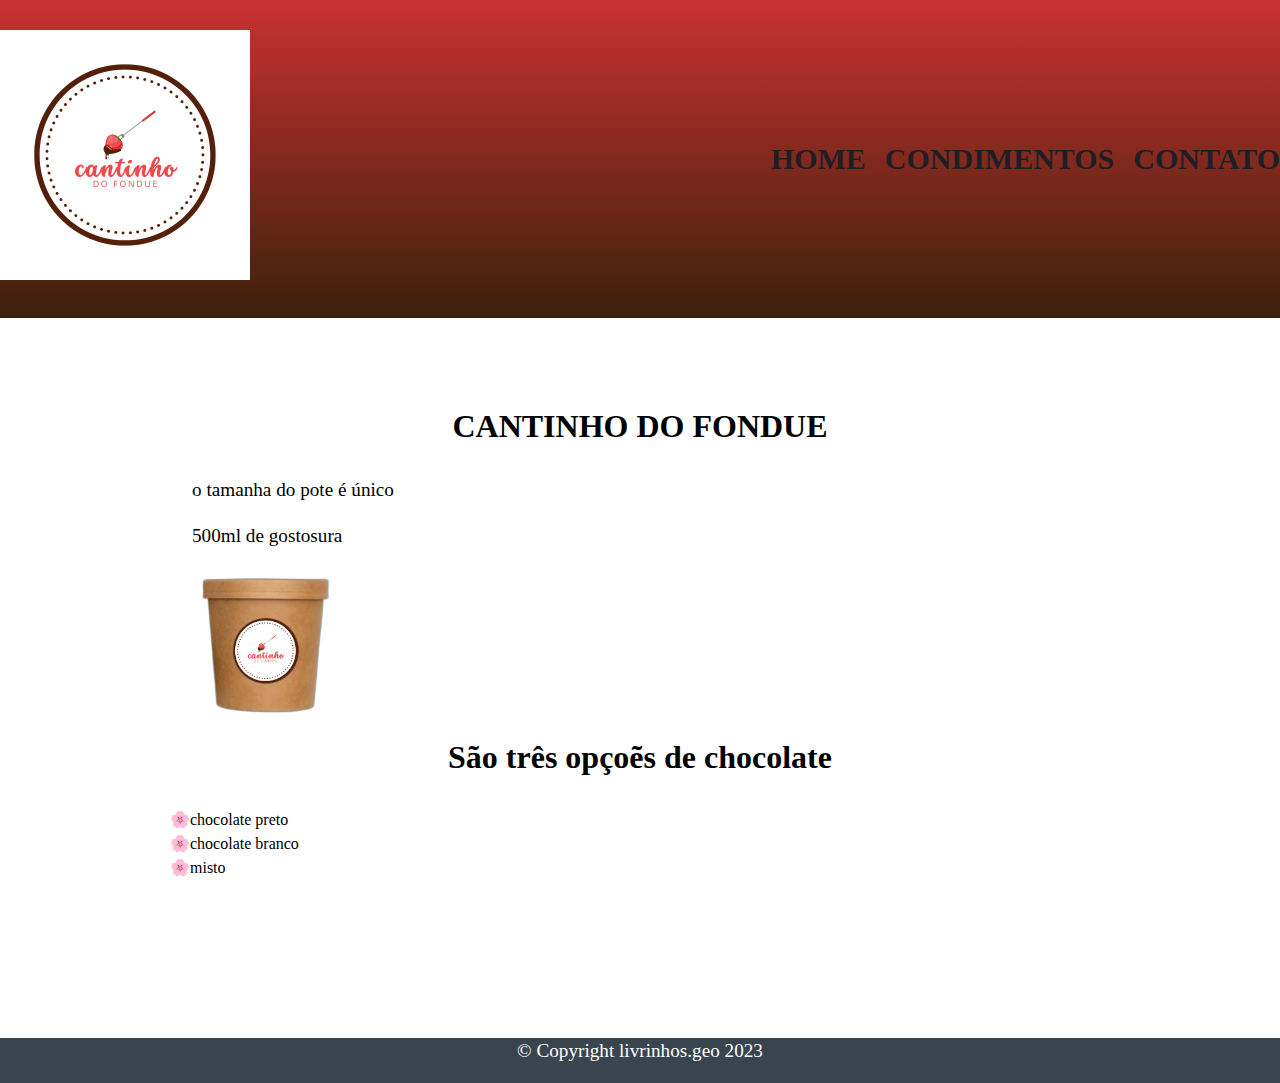
<file: index.html>
<!DOCTYPE html>
<html lang="pt-br">
<head>
    <meta charset="UTF-8">
    <meta http-equiv="X-UA-Compatible" content="IE=edge">
    <meta name="viewport" content="width=device-width, initial-scale=1.0">
    <title>oi</title>
    <link rel= "stylesheet" href="livros.css"> 
</head>

<body>

    <header>
        <div class="caixa">
            <h1><img class="logo" src="1.png"></h1>

            <nav>
                <ul">
                    <li><a href="index.html">home</a></li>
                    <li><a href="livros.html">condimentos</a></li>
                    <li><a href="contato.html">contato</a></li>
                    </ul>
            </nav>
        </div>
    </header>
    <main>
    <section class="principal">
        <h2 class="titulo">CANTINHO DO FONDUE</h2>

        <p><strong></strong></p>

        <p>o tamanha do pote é único</p>

        <p>500ml de gostosura</p>

        <img src="Logotipo- fondue (3).png" alt="livro fire obssesion" class="imghome">

        <p style="font-size: 30px;"><em></em></p>

        <p></p>
    </section>


    <section class="margg">
            <div class="lista">
               <h3 class="titulo">São três opçoẽs de chocolate</h3>
                 <ul class="lista2">
                    <li class="itens">chocolate preto</li> 
                    <li class="itens">chocolate branco</li>
                    <li class="itens">misto</li>
                 </ul>
             </div>
    </section>
</main>
    <footer>
        <p class="rodape">&copy; Copyright livrinhos.geo 2023</p>
    </footer>
</body>

</html>
</file>
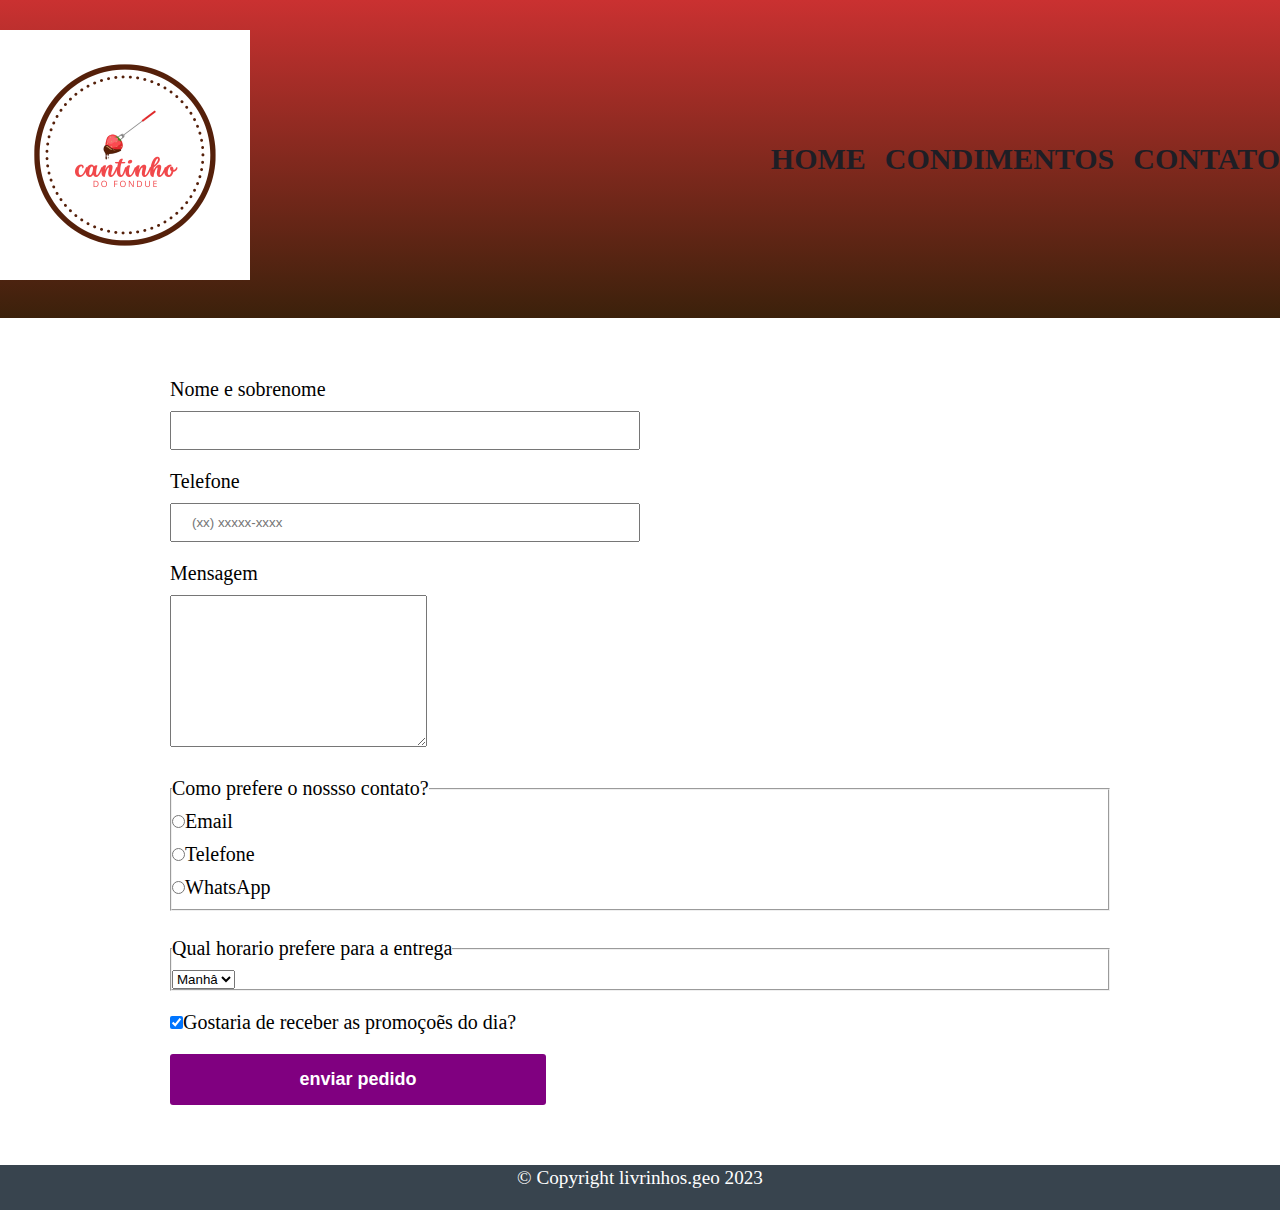
<file: contato.html>
<!DOCTYPE html>
<html lang="pt-br">
<head>
    <meta charset="UTF-8">
    <meta name="viewport" content="width=device-width, initial-scale=1.0">
    <title>contato</title>
    <link rel="stylesheet" href="livros.css" >
</head>
<body>
    <header>
        <div class="caixa">
            <h1><img class="logo" src="1.png"></h1>

            <nav>
                <ul">
                    <li><a href="index.html">home</a></li>
                    <li><a href="livros.html">condimentos</a></li>
                    <li><a href="contato.html">contato</a></li>
                    </ul>
            </nav>
        </div>
    </header>
    <main class="ctt">
        <form>
            <label for="nomeesobrenome">Nome e sobrenome </label>
            <input type="text" id="nomeesobrenome" class="padrao" required>

            <label for="telefone">Telefone</label>
            <input type="tel" id="telefone" class="padrao" required placeholder="(xx) xxxxx-xxxx">

            <label for="mensagem">Mensagem</label>
            <textarea cols="30" rows="10" id="mensagem"></textarea>

         <fieldset class="espaço">
            <legend>Como prefere o nossso contato?</legend>
            <label for="radio-email"><input type="radio" name="contato" value="email" id="radio-email">Email</label>

            <label for="radio-telefone"><input type="radio" name="contato"  id="radio-telefone">Telefone</label>
            
            
            <label for="radio-whatsapp"><input type="radio" name="contato" value="WhatsApp" id="radio-whatsapp">WhatsApp</label>
         </fieldset>

        <fieldset class="espaço">
            <legend>Qual horario prefere para a entrega</legend>
            <select>
                <option>Manhâ</option>
                <option>Tarde</option>
                <option>Noite</option>
            </select>
        </fieldset>

             <label class="checkbox"><input type="checkbox" checked>Gostaria de receber as promoçoẽs do dia?</label>

            <input type="submit" value="enviar pedido" class="enviar">

        </form>

    </main>
    <footer>
        <p class="rodape">&copy; Copyright livrinhos.geo 2023</p>
    </footer>
    
</body>
</html>
</file>
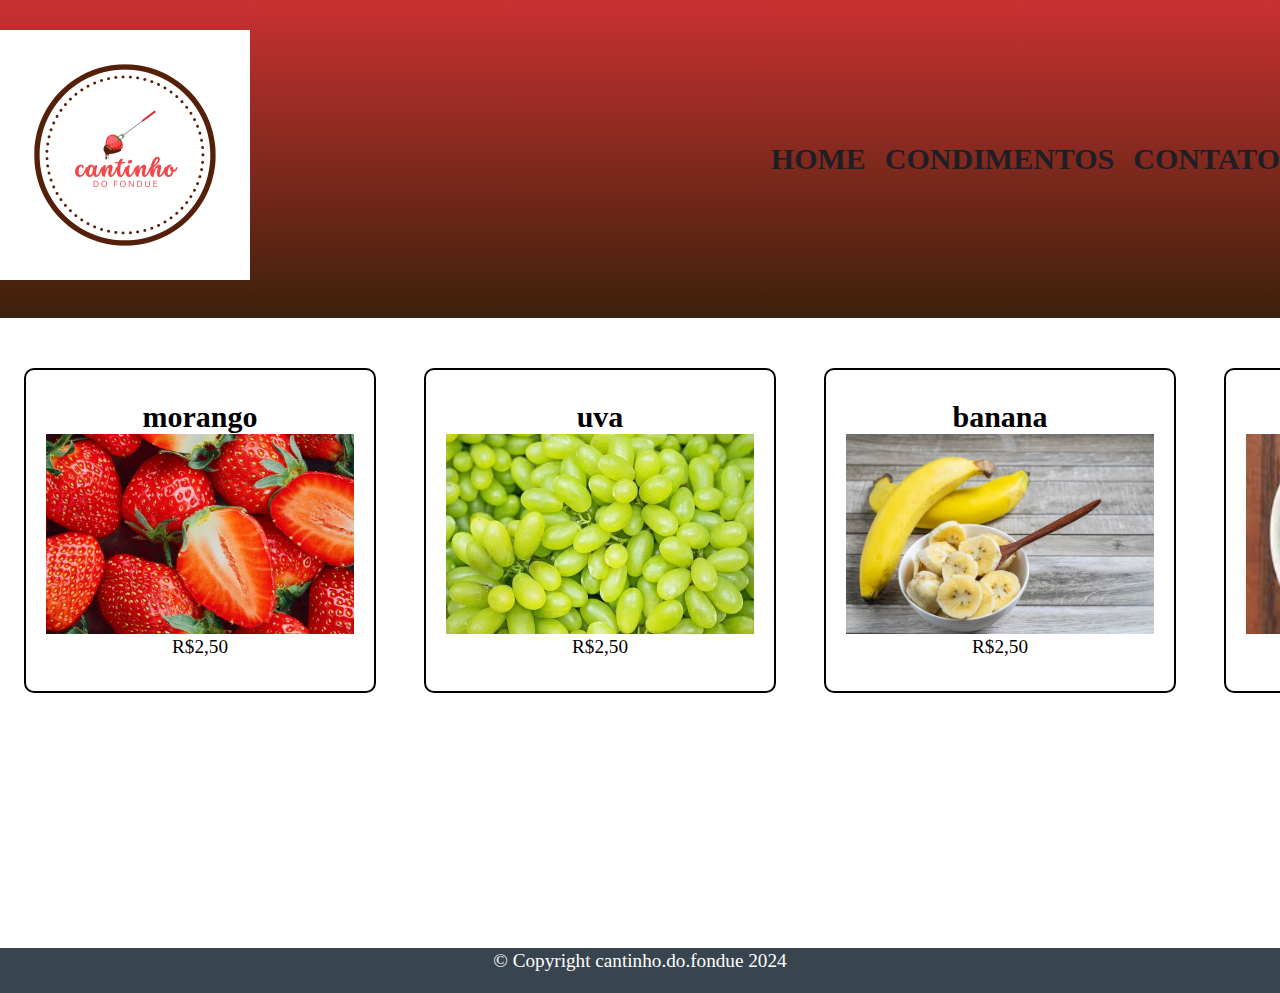
<file: livros.html>
<!DOCTYPE html>
<html lang="pt-br">

<head>
    <meta charset="UTF-8">
    <meta http-equiv="X-UA-Compatible" content="IE=edge">
    <meta name="viewport" content="width=device-width, initial-scale=1.0">
    <title>produtinhos</title>
    <link rel="stylesheet" href="livros.css">
</head>

<body>
    <header>
        <div class="caixa">
            <h1><img class="logo" src="1.png"></h1>

            <nav>
                <ul">
                    <li><a href="index.html">home</a></li>
                    <li><a href="produtos.html">condimentos</a></li>
                    <li><a href="contato.html">contato</a></li>
                    </ul>
            </nav>
        </div>
    </header>
    <main>
        <div>
            <ul class="produtos">
                <li>
                    <h2>morango</h2>
                    <div class="img"><img src="mmmmm.webp"></div>
                    <p>R$2,50</p>
                </li>
                <li>
                    <h2>uva</h2>
                    <div class="img"><img src="uva.webp"></div>
                    <p>R$2,50</p>
                </li>
                <li>
                    <h2>banana</h2>
                    <div class="img"><img src="banana.avif"></div>
                    <p>R$2,50</p>
                </li>
                <li>
                    <h2>kiwi</h2>
                    <div class="img"><img src="kiwi.jpeg"></div>
                    <p>R$2,50</p>
                </li>
            </ul>
        </div>
    </main>
    <footer>
        <p class="rodape">&copy; Copyright cantinho.do.fondue 2024</p>
    </footer>
</body>

</html>
</file>
<file: livros.css>
*{
    margin: 0px;
    padding: 0px;
    box-sizing: border-box;
}
p{
    line-height: 1.4em;
}
header {
    background-image: linear-gradient(to bottom, rgb(202, 49, 49), rgb(59, 33, 11));
    padding: 30px 0;
}

body {
    overflow-x: hidden;
    min-height: 100vh;
}

.caixa {
    display: flex;
    justify-content: space-between;
    align-items: center;

    margin: 0 auto;
}

nav li {
    display: inline;
    margin: 0 0 0 15px;
}

nav a {
    text-transform: uppercase;
    color: rgb(30, 30, 37);
    font-weight: bold;
    font-size: 30px;
    text-decoration: none;
}
nav a:hover{
    color: pink;
    text-decoration: underline;
}

.produtos {
    display: flex;
    justify-content: center;
    width: 100rem;
    margin: 0 auto;
    padding: 50px 0;
}
main{
    min-height: 70vh;
}

.produtos li {
    display: inline-block;
    text-align: center;
    width: 28vw;
    vertical-align: top;
    margin: 0 1.5%;
    padding: 30px 20px;
    box-sizing: border-box;
    border: 2px solid black;
    border-radius: 10px;
}
.produtos li:hover{
    border-color: pink;
}

.produtos li:active{
    border-color: blueviolet;
}

.produtos li:hover h2{
    font-size: 35px;
}

.produtos h2 {
    font-size: 30px;
    font-weight: bold;
}

.img{
    height: 200px;
}
.img img{
    object-fit: cover;
    width: 100%;
    height: 100%;
}




a{
    color: black;
    text-decoration: none;
}

a:hover{
    color: pink;
}

.link {
    font-size: 18px;
    font-weight: bold;
    margin-top: 10px;
}


.ctt{
    width: 940px;
    margin: 0 auto;
}
form{
    margin: 60px 0;
}

form label, form legend{
    display: block;
    font-size: 20px;
    margin: 0 0 10px;
}

.padrao{
    display: block;
    margin: 0 0 20px;
    padding: 10px 20px;
    width: 50%;
}

.espaço{
    margin-top: 26px;
}

.checkbox{
    margin: 20px 0;
}
.enviar{
    width: 40%;
    padding: 15px 0;
    background: purple;
    color: white;
    font-weight: bold;
    font-size: 18px;
    border: none;
    border-radius: 3px;
    transition: 1s all;
    cursor: pointer;
}

.enviar:hover{
    background: rgb(58, 4, 58);
    transform: scale(1.2);
}

.itens{
    font-size: italic;
}

.titulo{
    text-align: center;
    font-size: 2em;
    margin: 0 0 1em;
    clear: left;
}

.principal p{
    margin: 0 0 1em;
}

.logo{
    width: 50%;
}


.principal{
    width: 70%;
    margin: 10vh auto;
}

.fotohome{
    width: 100%;

}

.imghome{
    width: 150px;
    float: left;
    margin: 0 20px 20px 0;
}
 
.mapa{
    padding: 3em 0;
}

.imgmapa{
    margin: 0 auto;
    width: 940px;
}


.lista{
    width: 940px;
    margin: 0 auto;
    

}

.lista2{
    width: 40%;
    display: inline-block;
    vertical-align: top;
    list-style-type: none;
}

.itens{
    line-height: 1.5;
}

.itens::before{
    content: "🌸";
}

footer{
    color: blueviolet;
    font-size: 16px;
    background-color: rgb(56, 68, 78);
    height: 5vh;
    text-align: center;
}
footer p{
    color: white;
}
.margg{
    margin-bottom: 100px;

    }

    p{
        font-size: 1.2em;
        line-height: 1.4em;

    }

    @media screen and (max-width: 480px) {
       .lista{
        width: 100%;
       }
       .imgmapa{
        margin: 0 auto;
        width: 100%;
       }
    }
</file>
